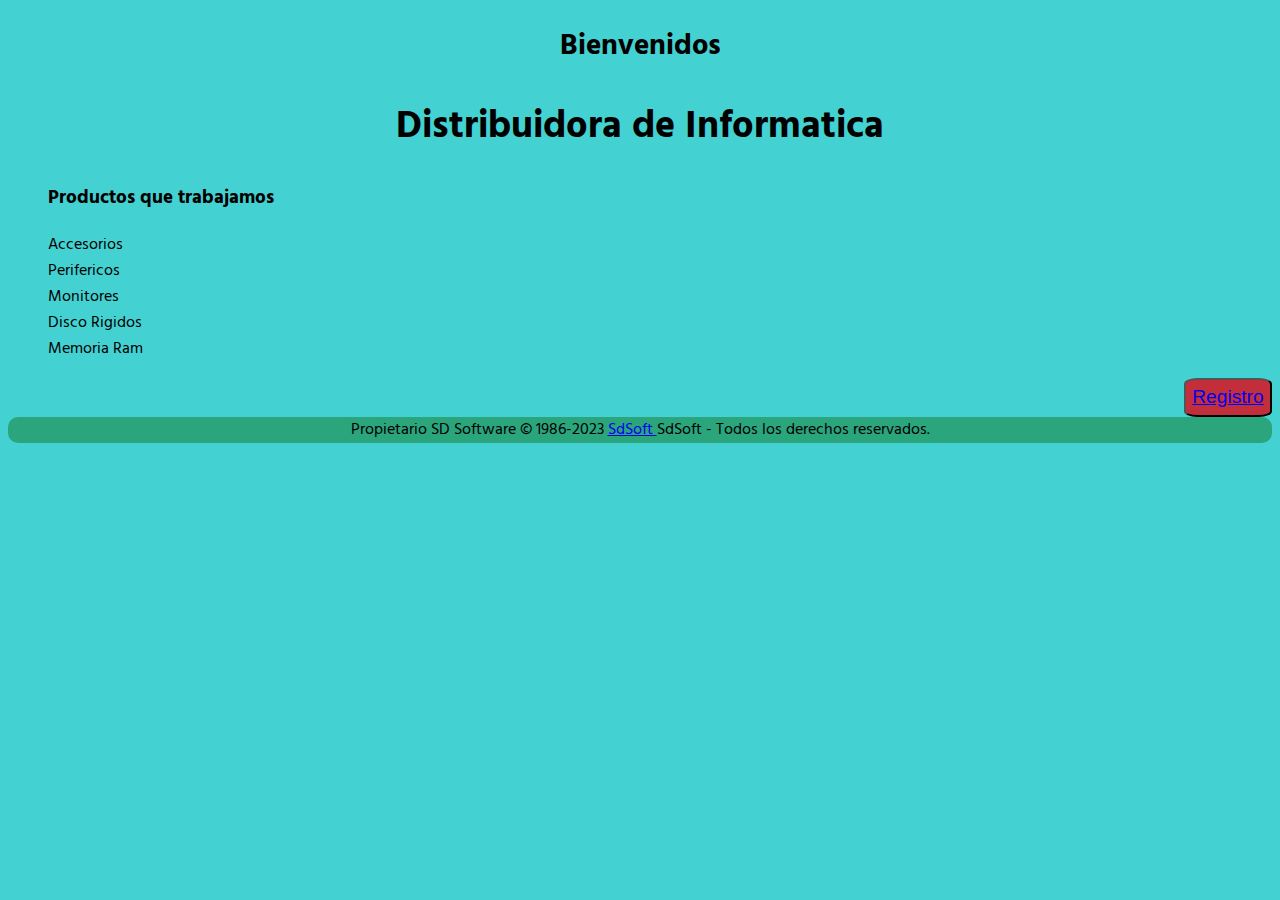
<file: index.html>
<!DOCTYPE html>
<html lang="es">
  <head>
    <meta charset="UTF-8" />
    <meta http-equiv="X-UA-Compatible" content="IE=edge" />
    <meta name="viewport" content="width=device-width, initial-scale=1.0" />
    <title>Distribuidora de Informatica</title>
    <link rel="stylesheet" href="index.css">
  
  </head>
  <body>
    <div>
      <div class="titulo">
        <h2>Bienvenidos</h2>
        <h1>Distribuidora de Informatica</h1>
      </div>
      <div>
        <ul>
          <h3>Productos que trabajamos</h3>
          <li>Accesorios</li>
          <li>Perifericos</li>
          <li>Monitores</li>
          <li>Disco Rigidos</li>
          <li>Memoria Ram</li>
        </ul>
      </div>
    <div class="registro">
      <button> 
        <a href="register.html">Registro</a>
      </button>
      
    </div>
      <div>
        <footer>
          Propietario SD Software © 1986-2023 
          <a href="SdSoft.html" target="_blank">SdSoft </a> 
          SdSoft - Todos los derechos reservados.
        </footer>
      </div>
    </div>
  </body>
</html>
</file>
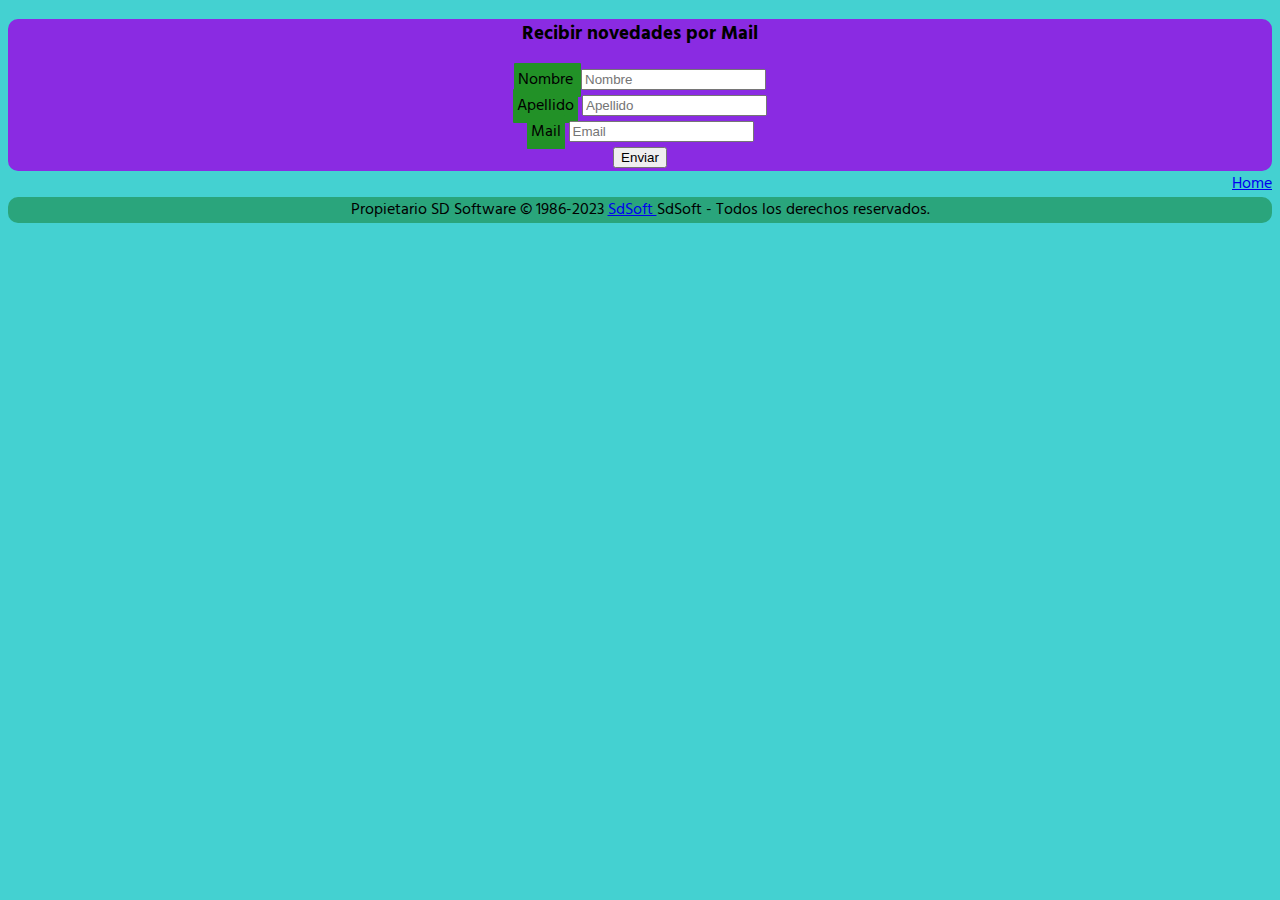
<file: register.html>
<!DOCTYPE html>
<html lang="es">
<head>
    <meta charset="UTF-8">
    <meta http-equiv="X-UA-Compatible" content="IE=edge">
    <meta name="viewport" content="width=device-width, initial-scale=1.0">
    <title>Registro</title>
    <link rel="stylesheet" href="register.css">
</head>
<body>
    <div class="div_prin">
        <h3>Recibir novedades por Mail</h3>
        <form action="">
        <div><label for="">Nombre </label>
        <input type="text" placeholder="Nombre" /></div>
        <div><label for="">Apellido</label>
        <input type="text" placeholder="Apellido" /></div>
        <div><label for="">Mail</label>
        <input type="email" placeholder="Email" /></div>
        <button>Enviar</button>
    </form>
      </div>
      <div class="home">
        <a href="index.html">Home</a>
      </div>
      <div>
        <footer>
          Propietario SD Software © 1986-2023 
          <a href="SdSoft.html" target="_blank">SdSoft </a> 
          SdSoft - Todos los derechos reservados.
        </footer>
      </div>
</body>
</html>
</file>
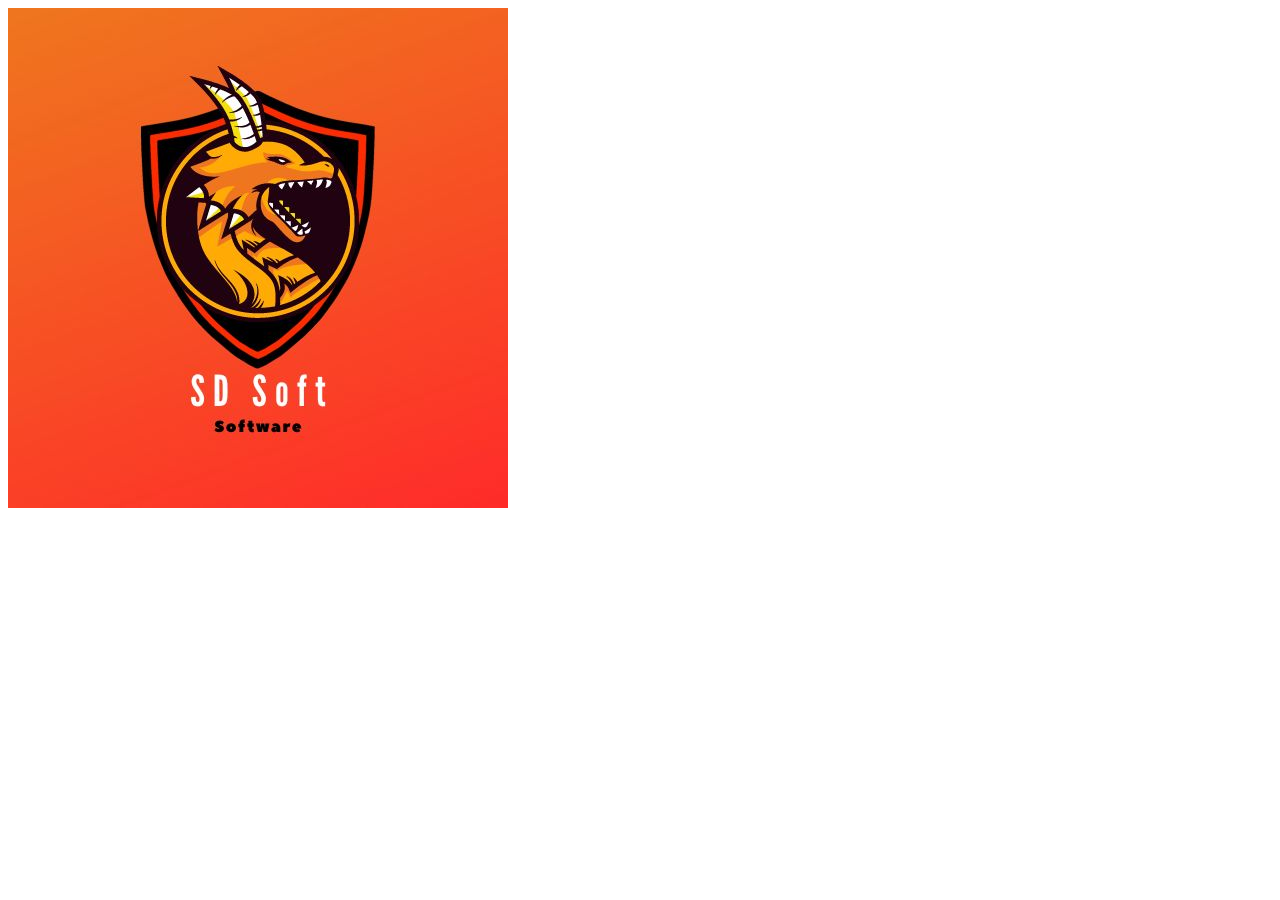
<file: SdSoft.html>
<!DOCTYPE html>
<html lang="en">
<head>
    <meta charset="UTF-8">
    <meta http-equiv="X-UA-Compatible" content="IE=edge">
    <meta name="viewport" content="width=device-width, initial-scale=1.0">
    <title>SdSoft</title>
</head>
<body>
    <img src="Logo.jpg" alt="Logo">
</body>
</html>
</file>
<file: index.css>
@import url('https://fonts.googleapis.com/css2?family=Hind&display=swap');
body {
    font-family: 'Hind', sans-serif;
    background-color: rgb(68, 209, 209);
    
}

.titulo{
    text-align: center;
    font-size: larger;
}

footer{
    background-color: rgb(42, 165, 124);
    border-radius: 10px; 
    text-align: center;
   }

.registro{
    text-align: end;
}

.registro button{
    border-radius: 15%;
    padding: 0.5%;
    background-color: rgb(194, 47, 59);
    font-size: larger;
    color: rgb(0, 0, 0);
}
.registro button:hover{
    background-color:rgb(185, 146, 46) ;
}
li{
    list-style:none
}
</file>
<file: register.css>
@import url('https://fonts.googleapis.com/css2?family=Hind&display=swap');
body {
    font-family: 'Hind', sans-serif;
    background-color: rgb(68, 209, 209);
}

footer{
    background-color: rgb(42, 165, 124);
    border-radius: 10px; 
    text-align: center;
}
.div_prin{
    background-color: rgb(138, 43, 226);
    border-radius: 10px; 
    text-align: center;
}
.div_prin label{
    background-color: rgb(34, 145, 39);
    border-radius: 2%;
    padding: 4px;

}
.home{
    text-align: end;
}
</file>
